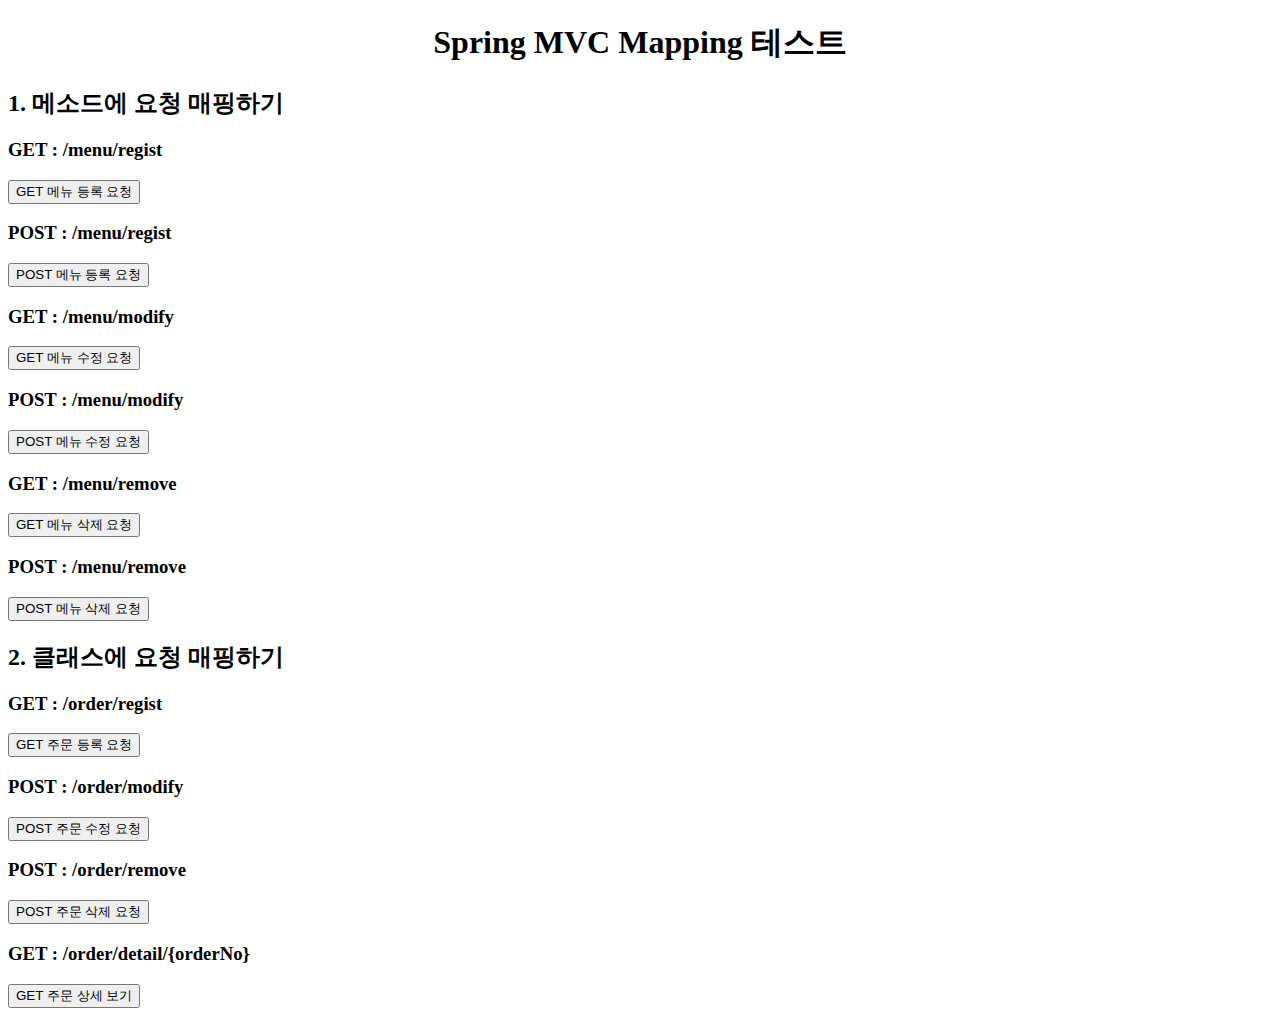
<file: 04_spring-mvc/workspace/chap01-request-mapping-lecture-source/src/main/resources/static/index.html>
<!DOCTYPE html>
<html lang="en">
<head>
    <meta charset="UTF-8">
    <title>Title</title>
</head>
<body>
    <h1 align="center">Spring MVC Mapping 테스트</h1>
    <h2>1. 메소드에 요청 매핑하기</h2>
    <h3>GET : /menu/regist</h3>
    <button onclick="location.href='/menu/regist'">GET 메뉴 등록 요청</button>

    <h3>POST : /menu/regist</h3>
    <form action="/menu/regist" method="post">
        <button type="submit">POST 메뉴 등록 요청</button>
    </form>

    <h3>GET : /menu/modify</h3>
    <button onclick="location.href='/menu/modify'">GET 메뉴 수정 요청</button>

    <h3>POST : /menu/modify</h3>
    <form action="/menu/modify" method="post">
        <button type="submit">POST 메뉴 수정 요청</button>
    </form>

    <h3>GET : /menu/remove</h3>
    <button onclick="location.href='/menu/remove'">GET 메뉴 삭제 요청</button>

    <h3>POST : /menu/remove</h3>
    <form action="menu/remove" method="post">
        <button type="submit">POST 메뉴 삭제 요청</button>
    </form>

    <h2>2. 클래스에 요청 매핑하기</h2>
    <h3>GET : /order/regist</h3>
    <button onclick="location.href='/order/regist'">GET 주문 등록 요청</button>

    <h3>POST : /order/modify</h3>
    <form action="menu/modify" method="post">
        <button type="submit">POST 주문 수정 요청</button>
    </form>

    <h3>POST : /order/remove</h3>
    <form action="menu/remove" method="post">
        <button type="submit">POST 주문 삭제 요청</button>
    </form>

    <!-- pathvariable 테스트 -->
    <h3>GET : /order/detail/{orderNo}</h3>
    <button onclick="location.href='/order/detail/3'">GET 주문 상세 보기</button>

</body>
</html>
</file>
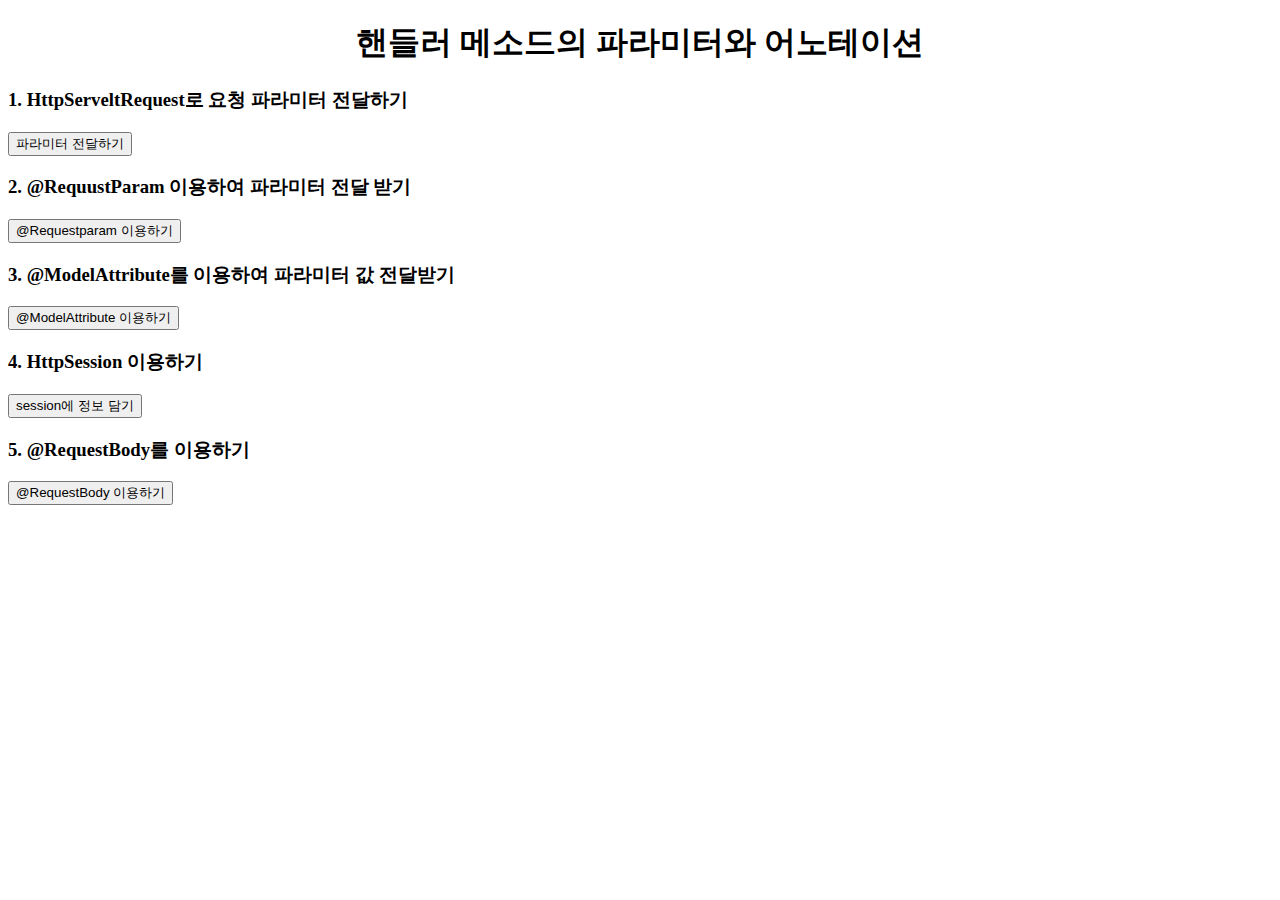
<file: 04_spring-mvc/workspace/chap02-handler-method-lecture-source/src/main/resources/static/index.html>
<!DOCTYPE html>
<html lang="en">
<head>
    <meta charset="UTF-8">
    <title>Title</title>
</head>
<body>
    <h1 align="center">핸들러 메소드의 파라미터와 어노테이션</h1>
    <h3>1. HttpServeltRequest로 요청 파라미터 전달하기</h3>
    <button onclick="location.href='/first/regist'">파라미터 전달하기</button>

    <h3>2. @RequustParam 이용하여 파라미터 전달 받기</h3>
    <button onclick="location.href='/first/modify'">@Requestparam 이용하기</button>

    <h3>3. @ModelAttribute를 이용하여 파라미터 값 전달받기</h3>
    <button onclick="location.href='/first/search'">@ModelAttribute 이용하기</button>

    <h3>4. HttpSession 이용하기</h3>
    <button onclick="location.href='first/login'">session에 정보 담기</button>

    <h3>5. @RequestBody를 이용하기</h3>
    <button onclick="location.href='/first/body'">@RequestBody 이용하기</button>
</body>
</html>
</file>
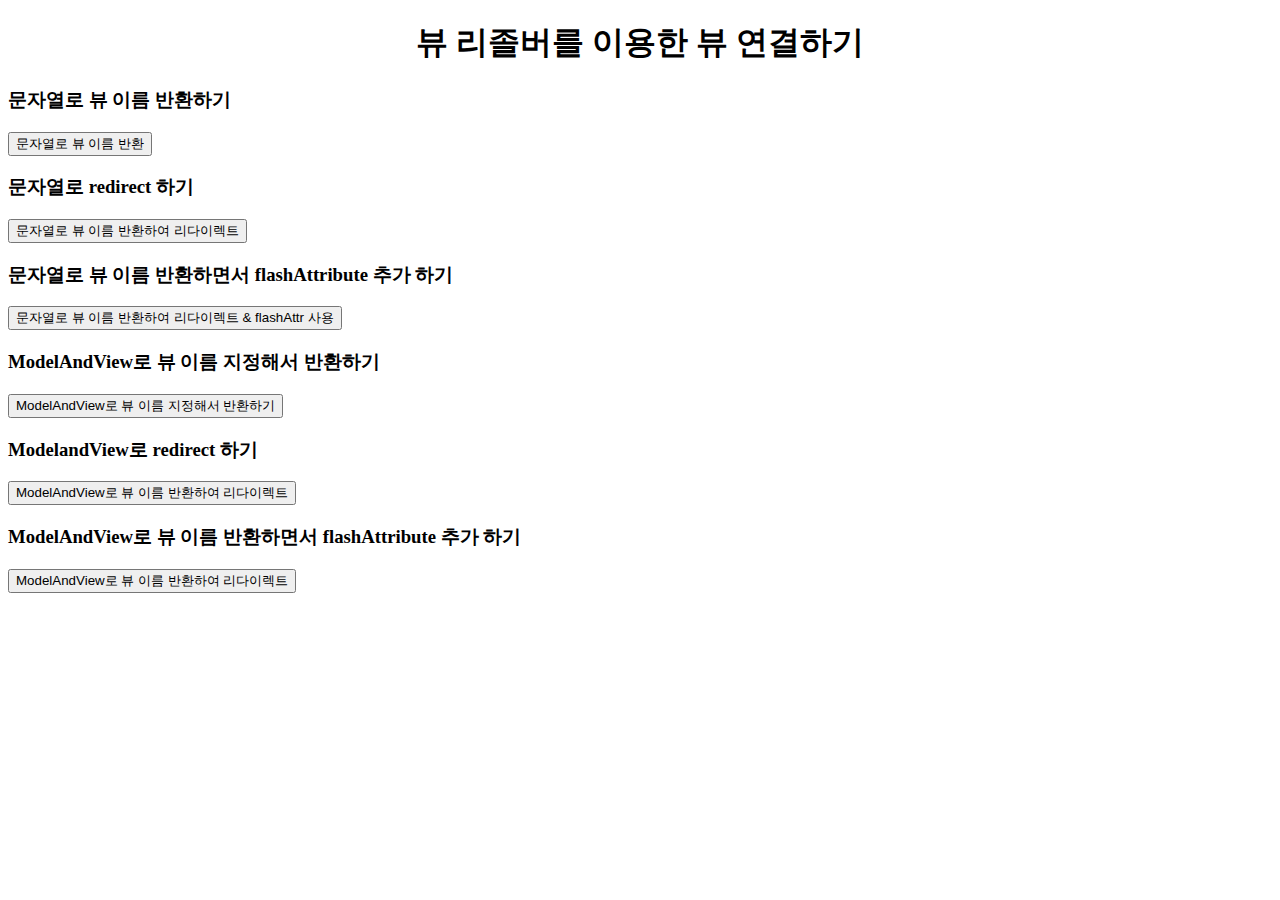
<file: 04_spring-mvc/workspace/chap03-view-resolver-lecture-source/src/main/resources/templates/main.html>
<!DOCTYPE html>
<html lang="en">
<head>
    <meta charset="UTF-8">
    <title>Title</title>
</head>
<body>
    <h1 align="center">뷰 리졸버를 이용한 뷰 연결하기</h1>

    <h3>문자열로 뷰 이름 반환하기</h3>
    <button onclick="location.href='string'">문자열로 뷰 이름 반환</button>

    <h3>문자열로 redirect 하기</h3>
    <button onclick="location.href='string-redirect'">문자열로 뷰 이름 반환하여 리다이렉트</button>
    <script>
        const message1 = '[[${ message1 }]]';
        console.log(message1);
    </script>

    <h3>문자열로 뷰 이름 반환하면서 flashAttribute 추가 하기</h3>
    <button onclick="location.href='string-redirect-attr'">
        문자열로 뷰 이름 반환하여 리다이렉트 & flashAttr 사용
    </button>
    <script>
        const flashMessage1 = '[[${ flashMessage1 }]]';
        if(flashMessage1) {
            alert(flashMessage1);
        }
    </script>

    <h3>ModelAndView로 뷰 이름 지정해서 반환하기</h3>
    <button onclick="location.href='modelandview'">ModelAndView로 뷰 이름 지정해서 반환하기</button>

    <h3>ModelandView로 redirect 하기</h3>
    <button onclick="location.href='modelandview-redirect'">ModelAndView로 뷰 이름 반환하여 리다이렉트</button>
    <script>
        const message2 = '[[${ param.messsage2 }]]';
        if(message2) {
            alert(message2);
        }
    </script>

    <h3>ModelAndView로 뷰 이름 반환하면서 flashAttribute 추가 하기</h3>
    <button onclick="location.href='modelandview-redirect-attr'">
        ModelAndView로 뷰 이름 반환하여 리다이렉트
    </button>
    <script>
        const flashMessage2 ='[[${ flashMessage2 }]]';
        if(flashMessage2) {
            alert(flashMessage2);
        }
    </script>

</body>
</html>
</file>
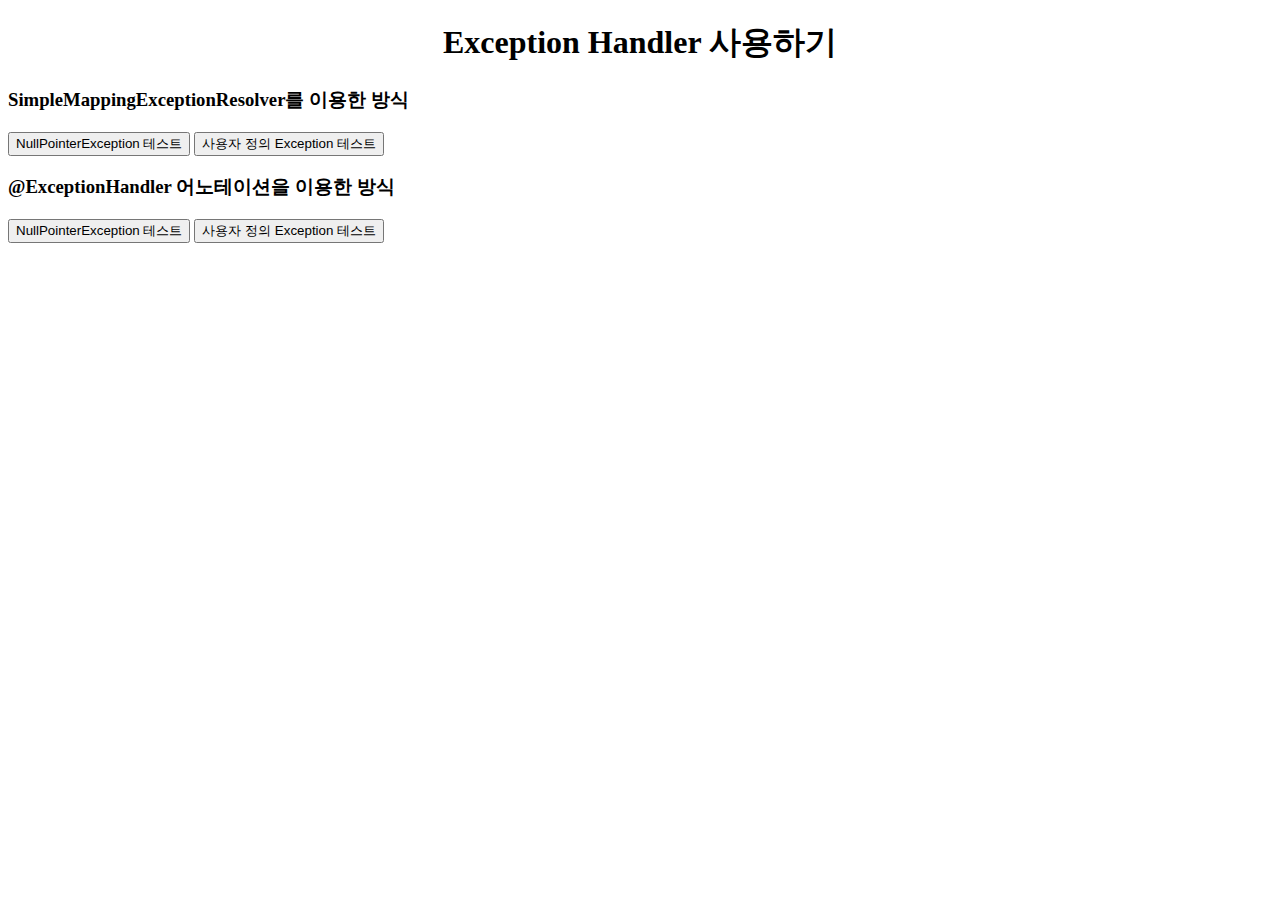
<file: 04_spring-mvc/workspace/chap04-exception-handler-lecture-source/src/main/resources/templates/main.html>
<!DOCTYPE html>
<html lang="en">
<head>
    <meta charset="UTF-8">
    <title>Title</title>
</head>
<body>
    <h1 align="center">Exception Handler 사용하기</h1>
    <h3>SimpleMappingExceptionResolver를 이용한 방식</h3>
    <button onclick="location.href='simple-null'">NullPointerException 테스트</button>
    <button onclick="location.href='simple-user'">사용자 정의 Exception 테스트</button>

    <h3>@ExceptionHandler 어노테이션을 이용한 방식</h3>
    <button onclick="location.href='annotation-null'">NullPointerException 테스트</button>
    <button onclick="location.href='annotation-user'">사용자 정의 Exception 테스트</button>
</body>
</html>
</file>
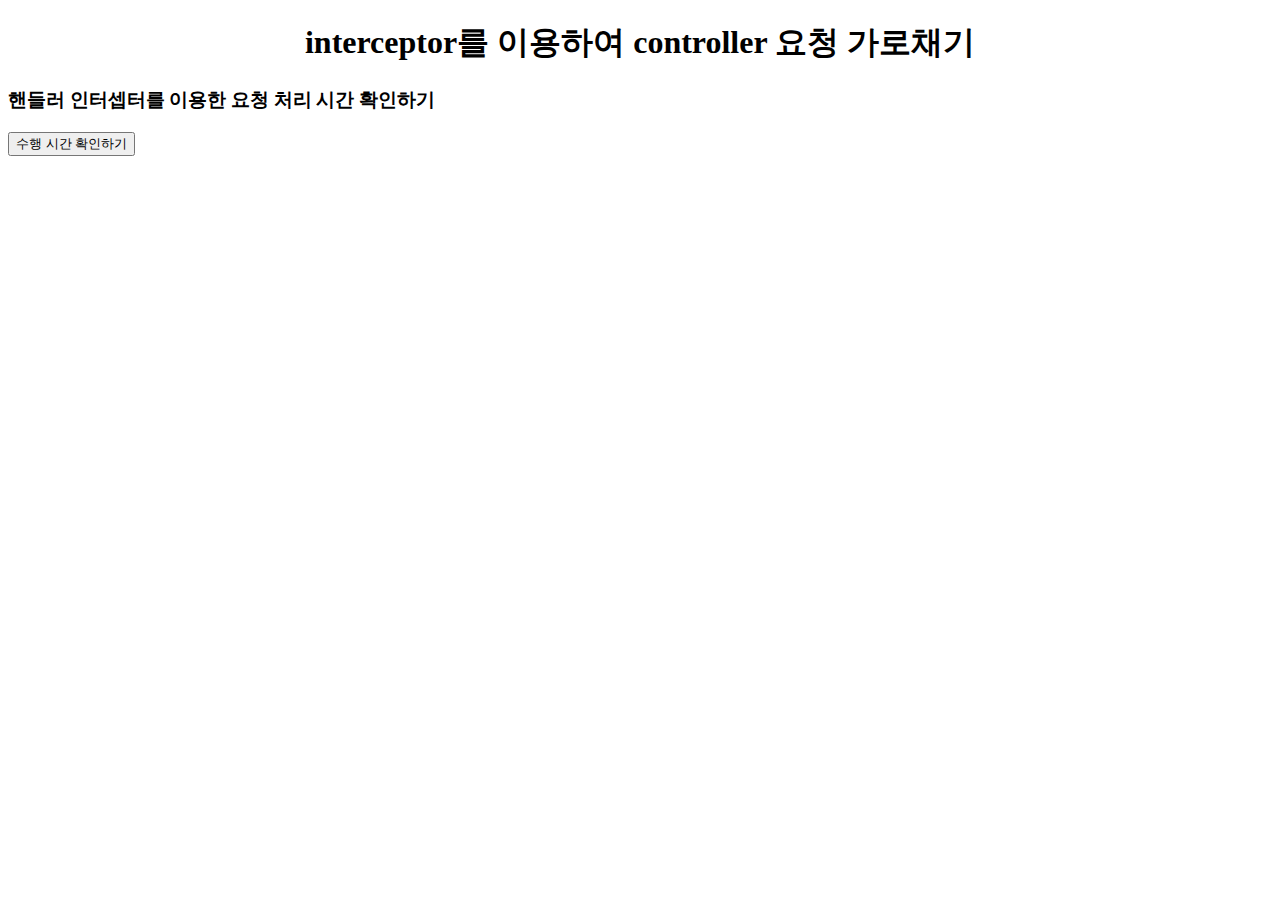
<file: 04_spring-mvc/workspace/chap05-interceptor-lecture-source/src/main/resources/templates/main.html>
<!DOCTYPE html>
<html lang="en">
<head>
    <meta charset="UTF-8">
    <title>Title</title>
</head>
<body>
    <h1 align="center">interceptor를 이용하여 controller 요청 가로채기</h1>
    <h3>핸들러 인터셉터를 이용한 요청 처리 시간 확인하기</h3>
    <button onclick="location.href='stopwatch'">수행 시간 확인하기</button>
</body>
</html>
</file>
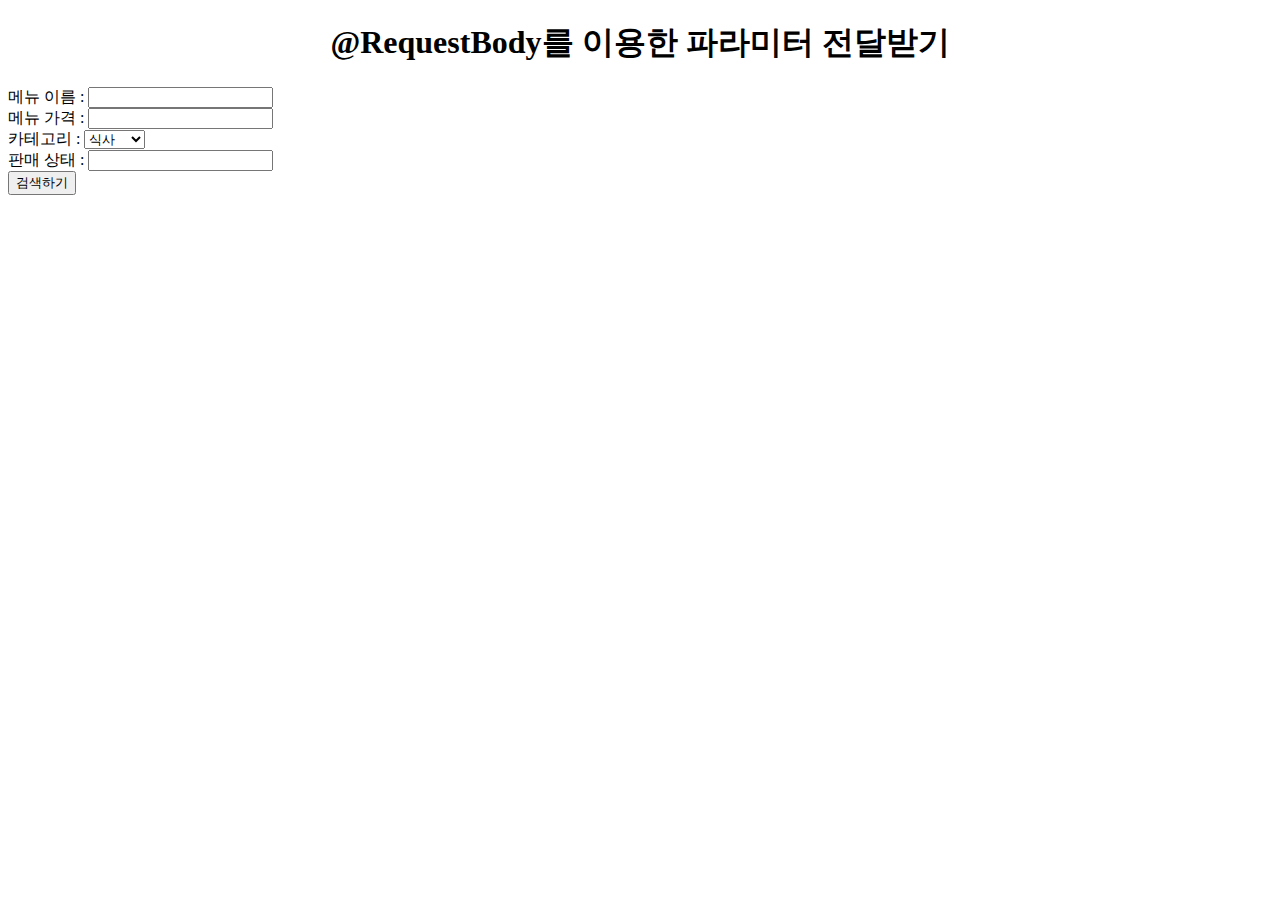
<file: 04_spring-mvc/workspace/chap02-handler-method-lecture-source/src/main/resources/templates/first/body.html>
<!DOCTYPE html>
<html lang="en">
<head>
    <meta charset="UTF-8">
    <title>Title</title>
</head>
<body>
    <h1 align="center">@RequestBody를 이용한 파라미터 전달받기</h1>
    <form action="body" method="post">
      메뉴 이름 : <input type="text" name="name"><br>
      메뉴 가격 : <input type="number" name="price"><br>
      카테고리 :
      <select name="categoryCode">
        <option value="1">식사</option>
        <option value="2">음료</option>
        <option value="3">디저트</option>
      </select><br>
      판매 상태 : <input type="text" name="orderableStatus"><br>
      <input type="submit" value="검색하기">
    </form>
</body>
</html>
</file>
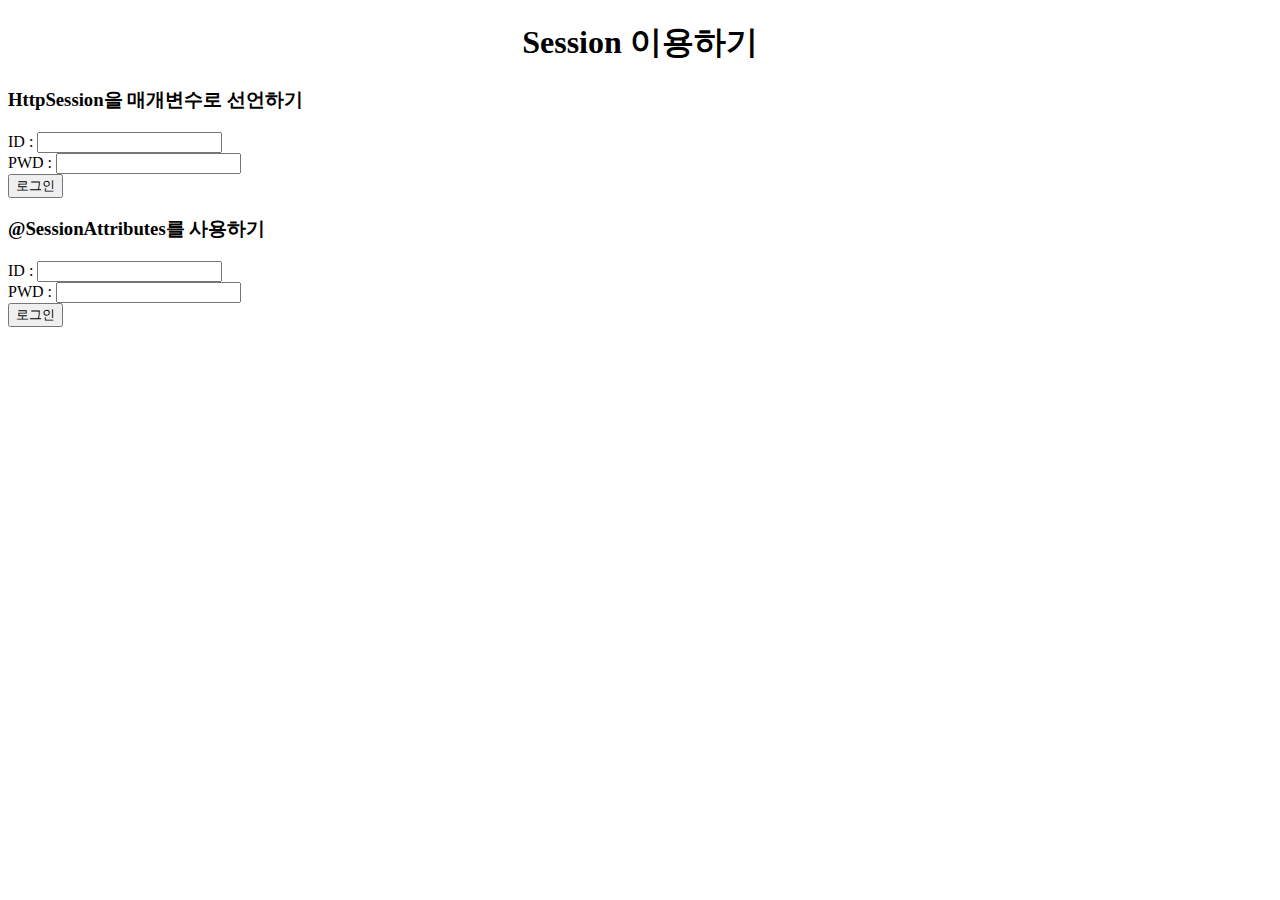
<file: 04_spring-mvc/workspace/chap02-handler-method-lecture-source/src/main/resources/templates/first/login.html>
<!DOCTYPE html>
<html lang="en">
<head>
    <meta charset="UTF-8">
    <title>Title</title>
</head>
<body>
    <h1 align="center">Session 이용하기</h1>
    <h3>HttpSession을 매개변수로 선언하기</h3>
    <form action="login1" method="post">
      ID : <input type="text" name="id"><br>
      PWD : <input type="password" name="pwd"><br>
      <input type="submit" value="로그인">
    </form>

    <h3>@SessionAttributes를 사용하기</h3>
    <form action="login2" method="post">
        ID : <input type="text" name="id"><br>
        PWD : <input type="password" name="pwd"><br>
        <input type="submit" value="로그인">
    </form>
</body>
</html>
</file>
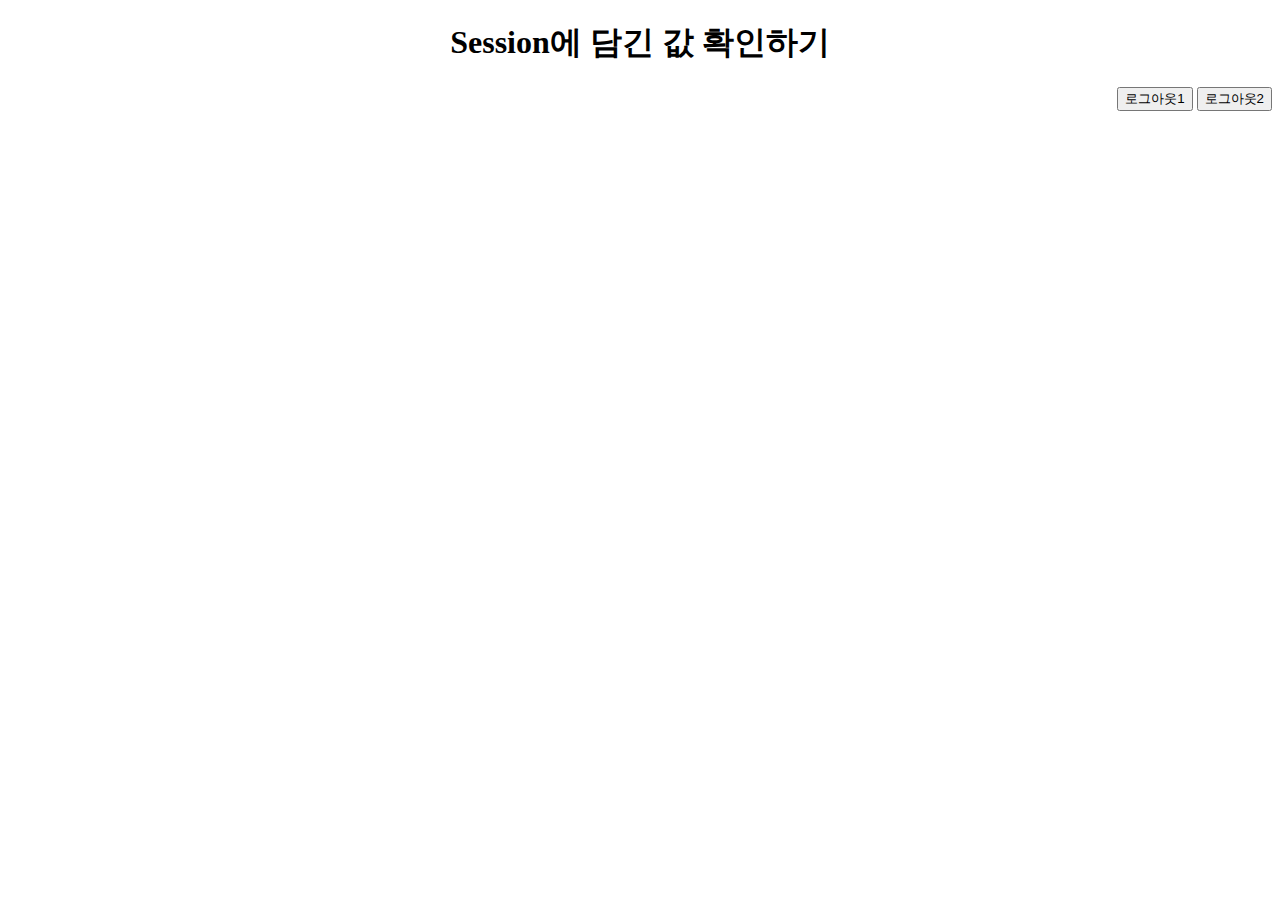
<file: 04_spring-mvc/workspace/chap02-handler-method-lecture-source/src/main/resources/templates/first/loginResult.html>
<!DOCTYPE html>
<html lang="en">
<head>
    <meta charset="UTF-8">
    <title>Title</title>
</head>
<body>
    <h1 align="center">Session에 담긴 값 확인하기</h1>
    <h3 align="right" th:text="|${ session.id }님 환영합니다.|"></h3>
    <div align="right">
      <button onclick="location.href='logout1'">로그아웃1</button>
      <button onclick="location.href='logout2'">로그아웃2</button>
    </div>
</body>
</html>
</file>
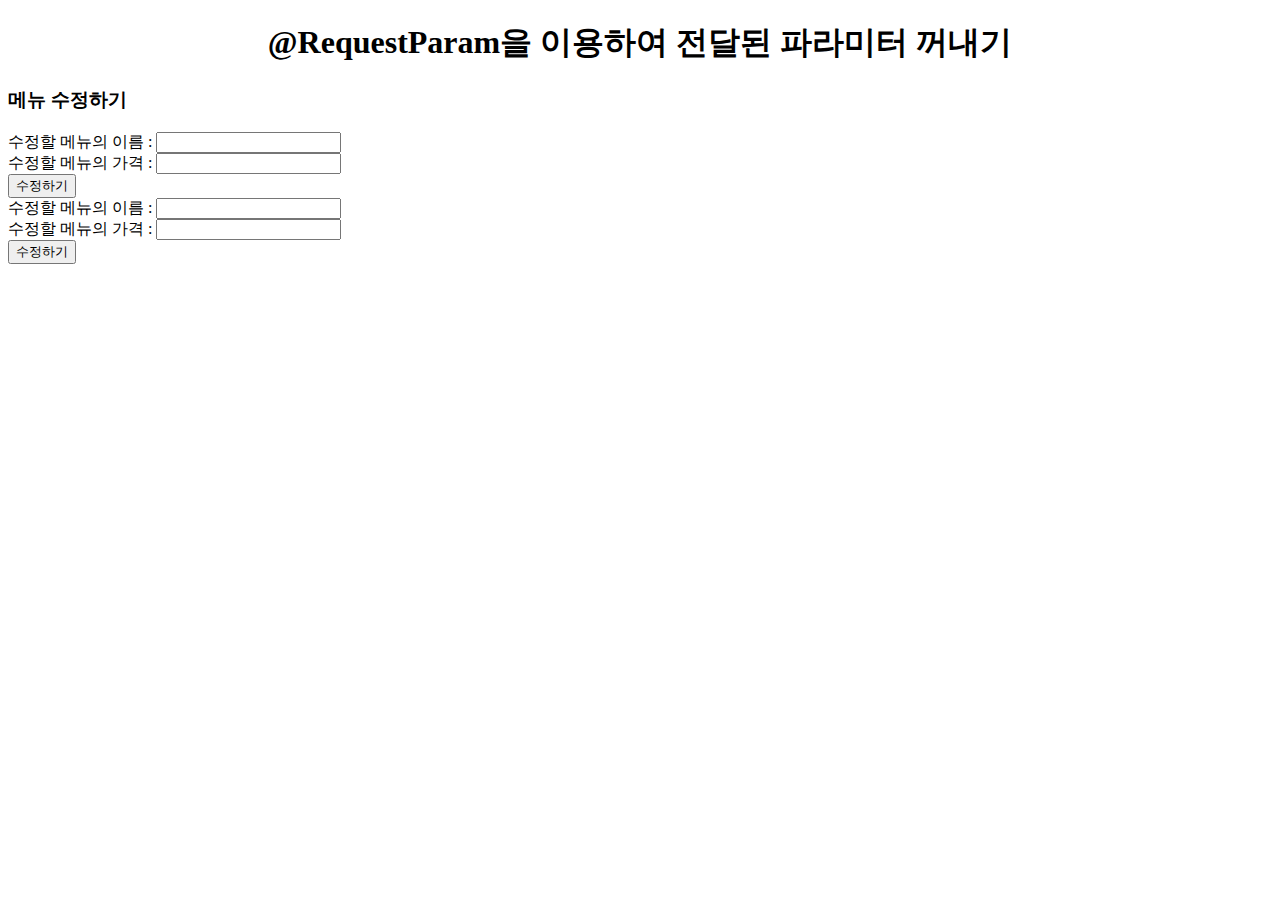
<file: 04_spring-mvc/workspace/chap02-handler-method-lecture-source/src/main/resources/templates/first/modify.html>
<!DOCTYPE html>
<html lang="en">
<head>
    <meta charset="UTF-8">
    <title>Title</title>
</head>
<body>
    <h1 align="center">@RequestParam을 이용하여 전달된 파라미터 꺼내기</h1>
    <h3>메뉴 수정하기</h3>
    <form action="modify" method="post">
        수정할 메뉴의 이름 : <input type="text" name="modifyName"><br>
        수정할 메뉴의 가격 : <input type="number" name="modifyPrice"><br>
        <button type="submit">수정하기</button>

    </form>  <form action="modify" method="post">
        수정할 메뉴의 이름 : <input type="text" name="modifyName2"><br>
        수정할 메뉴의 가격 : <input type="number" name="modifyPrice2"><br>
        <button type="submit">수정하기</button>
    </form>
</body>
</html>
</file>
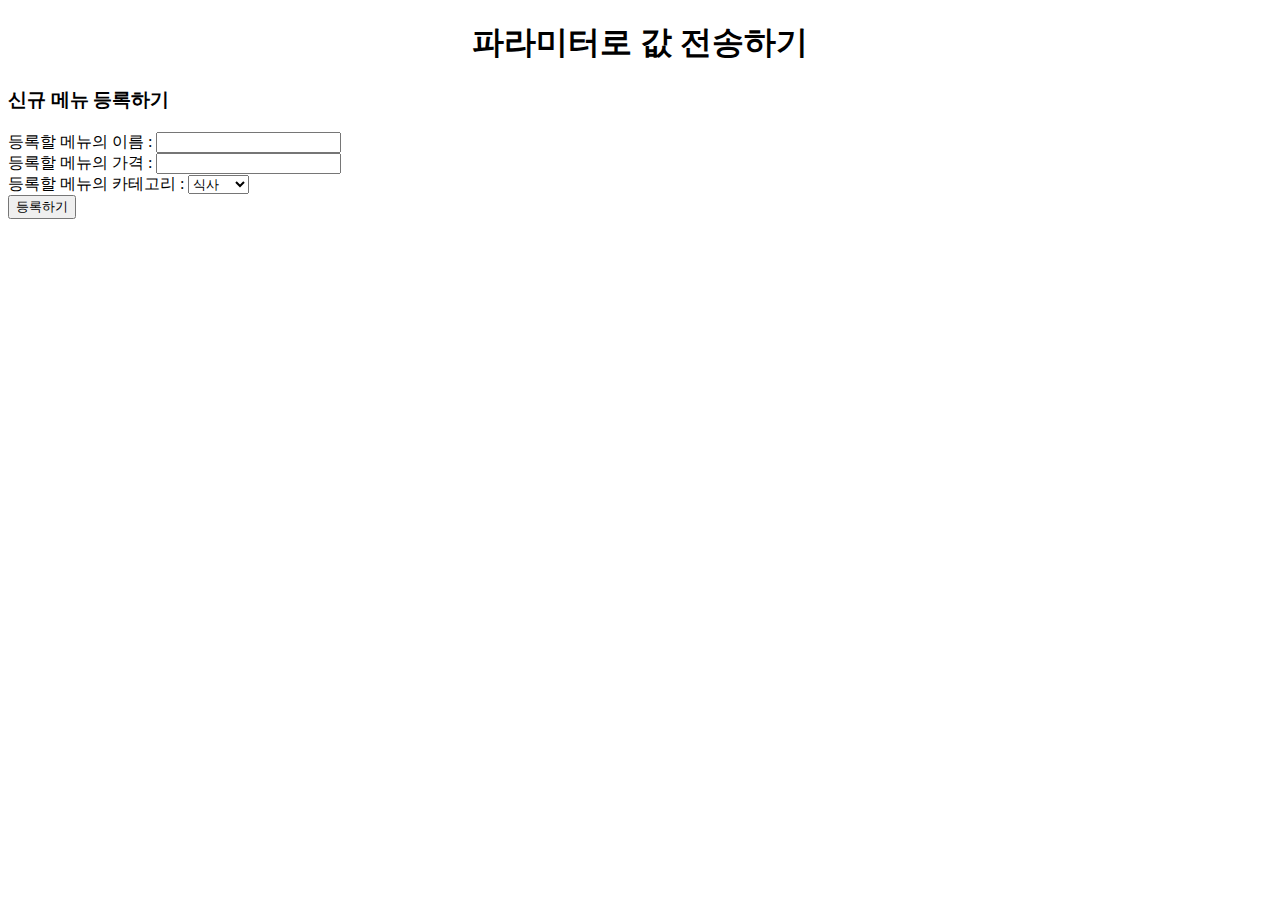
<file: 04_spring-mvc/workspace/chap02-handler-method-lecture-source/src/main/resources/templates/first/regist.html>
<!DOCTYPE html>
<html lang="en">
<head>
    <meta charset="UTF-8">
    <title>Title</title>
</head>
<body>
    <h1 align="center">파라미터로 값 전송하기</h1>
    <h3>신규 메뉴 등록하기</h3>
    <form action="regist" method="post">
        등록할 메뉴의 이름 : <input type="text" name="name"><br>
        등록할 메뉴의 가격 : <input type="number" name="price"><br>
        등록할 메뉴의 카테고리 :
        <select name="categoryCode">
            <option value="1">식사</option>
            <option value="2">음료</option>
            <option value="3">디저트</option>
        </select><br>
        <button type="submit">등록하기</button>
    </form>
</body>
</html>
</file>
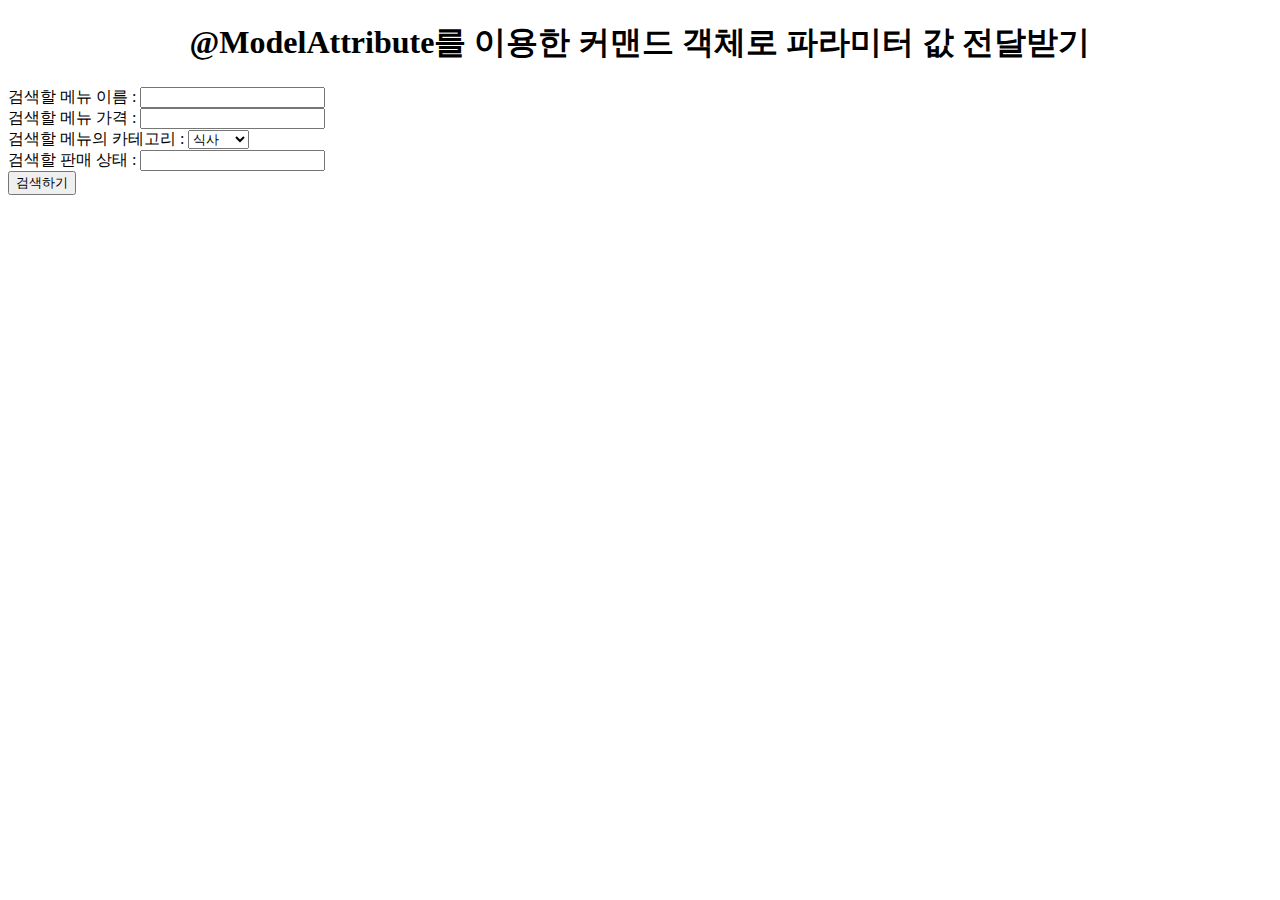
<file: 04_spring-mvc/workspace/chap02-handler-method-lecture-source/src/main/resources/templates/first/search.html>
<!DOCTYPE html>
<html lang="en">
<head>
    <meta charset="UTF-8">
    <title>Title</title>
</head>
<body>
    <h1 align="center">@ModelAttribute를 이용한 커맨드 객체로 파라미터 값 전달받기</h1>
    <form action="search" method="post">
        검색할 메뉴 이름 : <input type="text" name="name"><br>
        검색할 메뉴 가격 : <input type="number" name="price"><br>
        검색할 메뉴의 카테고리 :
      <select name="categoryCode">
          <option value="1">식사</option>
          <option value="2">음료</option>
          <option value="3">디저트</option>
      </select><br>
      검색할 판매 상태 : <input type="text" name="orderableStatus"><br>
      <input type="submit" value="검색하기">
    </form>
</body>
</html>
</file>
